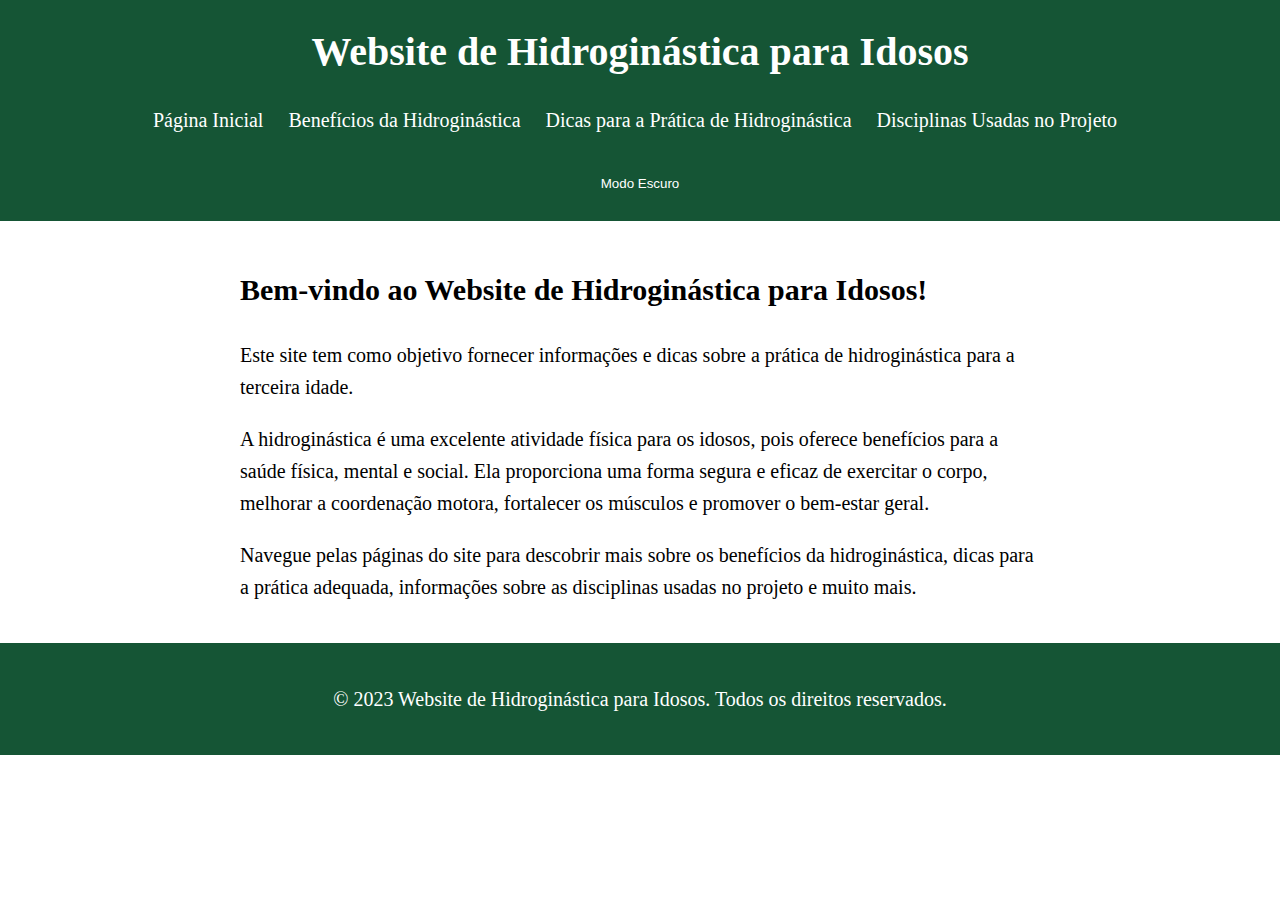
<file: index.html>
<!DOCTYPE html>
<html>
<head lang="pt-br">
  <meta charset="UTF-8">
  <title>Website de Hidroginástica para Idosos</title>
  <link rel="stylesheet" type="text/css" href="style.css">
  <script src="script.js"></script>
</head>
<body>
  <header>
    <h1>Website de Hidroginástica para Idosos</h1>
    <nav>
      <ul>
        <li><a href="index.html">Página Inicial</a></li>
        <li><a href="beneficios.html">Benefícios da Hidroginástica</a></li>
        <li><a href="dicas.html">Dicas para a Prática de Hidroginástica</a></li>
        <li><a href="disciplinas.html">Disciplinas Usadas no Projeto</a></li>
      </ul>
      <button id="dark-mode-toggle" onclick="toggleDarkMode()">Modo Escuro</button>
    </nav>
  </header>
  
  <section>
    <h2>Bem-vindo ao Website de Hidroginástica para Idosos!</h2>
    <p>Este site tem como objetivo fornecer informações e dicas sobre a prática de hidroginástica para a terceira idade.</p>
    <p>A hidroginástica é uma excelente atividade física para os idosos, pois oferece benefícios para a saúde física, mental e social. Ela proporciona uma forma segura e eficaz de exercitar o corpo, melhorar a coordenação motora, fortalecer os músculos e promover o bem-estar geral.</p>
    <p>Navegue pelas páginas do site para descobrir mais sobre os benefícios da hidroginástica, dicas para a prática adequada, informações sobre as disciplinas usadas no projeto e muito mais.</p>
  </section>
  
  <footer>
    <p>&copy; 2023 Website de Hidroginástica para Idosos. Todos os direitos reservados.</p>
  </footer>
</body>
</html>
</file>
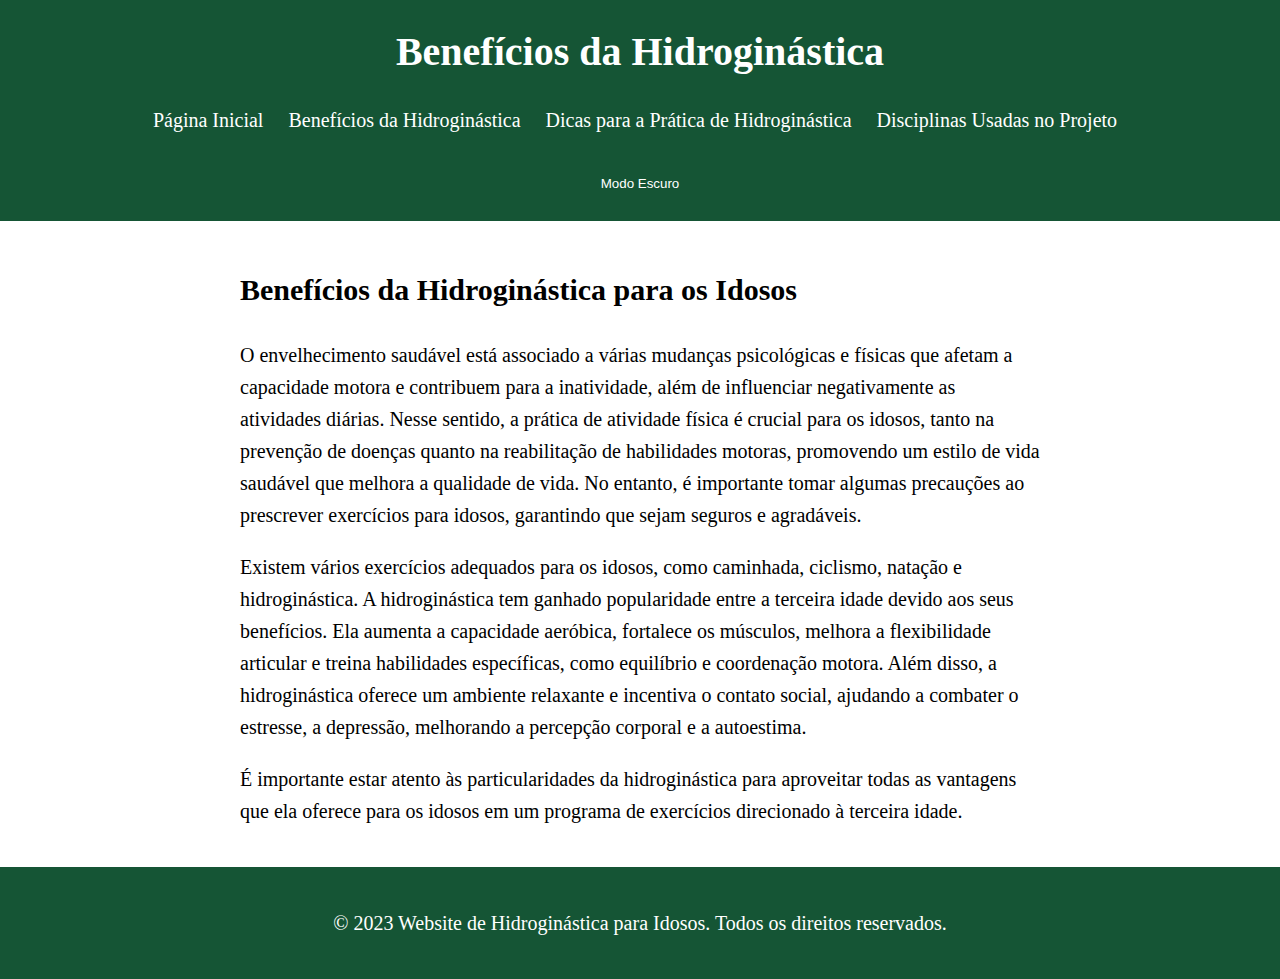
<file: beneficios.html>
<!DOCTYPE html>
<html lang="pt-br">
<head>
  <meta charset="UTF-8">
  <title>Benefícios da Hidroginástica</title>
  <link rel="stylesheet" type="text/css" href="style.css">
  <script src="script.js"></script>
</head>
<body>
  <header>
    <h1>Benefícios da Hidroginástica</h1>
    <nav>
      <ul>
        <li><a href="index.html">Página Inicial</a></li>
        <li><a href="beneficios.html">Benefícios da Hidroginástica</a></li>
        <li><a href="dicas.html">Dicas para a Prática de Hidroginástica</a></li>
        <li><a href="disciplinas.html">Disciplinas Usadas no Projeto</a></li>
      </ul>
      <button id="dark-mode-toggle" onclick="toggleDarkMode()">Modo Escuro</button>
    </nav>
  </header>
  
  <section>
    <h2>Benefícios da Hidroginástica para os Idosos</h2>
    <p>O envelhecimento saudável está associado a várias mudanças psicológicas e físicas que afetam a capacidade motora e contribuem para a inatividade, além de influenciar negativamente as atividades diárias. Nesse sentido, a prática de atividade física é crucial para os idosos, tanto na prevenção de doenças quanto na reabilitação de habilidades motoras, promovendo um estilo de vida saudável que melhora a qualidade de vida. No entanto, é importante tomar algumas precauções ao prescrever exercícios para idosos, garantindo que sejam seguros e agradáveis.</p>
    <p>Existem vários exercícios adequados para os idosos, como caminhada, ciclismo, natação e hidroginástica. A hidroginástica tem ganhado popularidade entre a terceira idade devido aos seus benefícios. Ela aumenta a capacidade aeróbica, fortalece os músculos, melhora a flexibilidade articular e treina habilidades específicas, como equilíbrio e coordenação motora. Além disso, a hidroginástica oferece um ambiente relaxante e incentiva o contato social, ajudando a combater o estresse, a depressão, melhorando a percepção corporal e a autoestima.</p>
    <p>É importante estar atento às particularidades da hidroginástica para aproveitar todas as vantagens que ela oferece para os idosos em um programa de exercícios direcionado à terceira idade.</p>
  </section>
  
  <footer>
    <p>&copy; 2023 Website de Hidroginástica para Idosos. Todos os direitos reservados.</p>
  </footer>
</body>
</html>
</file>
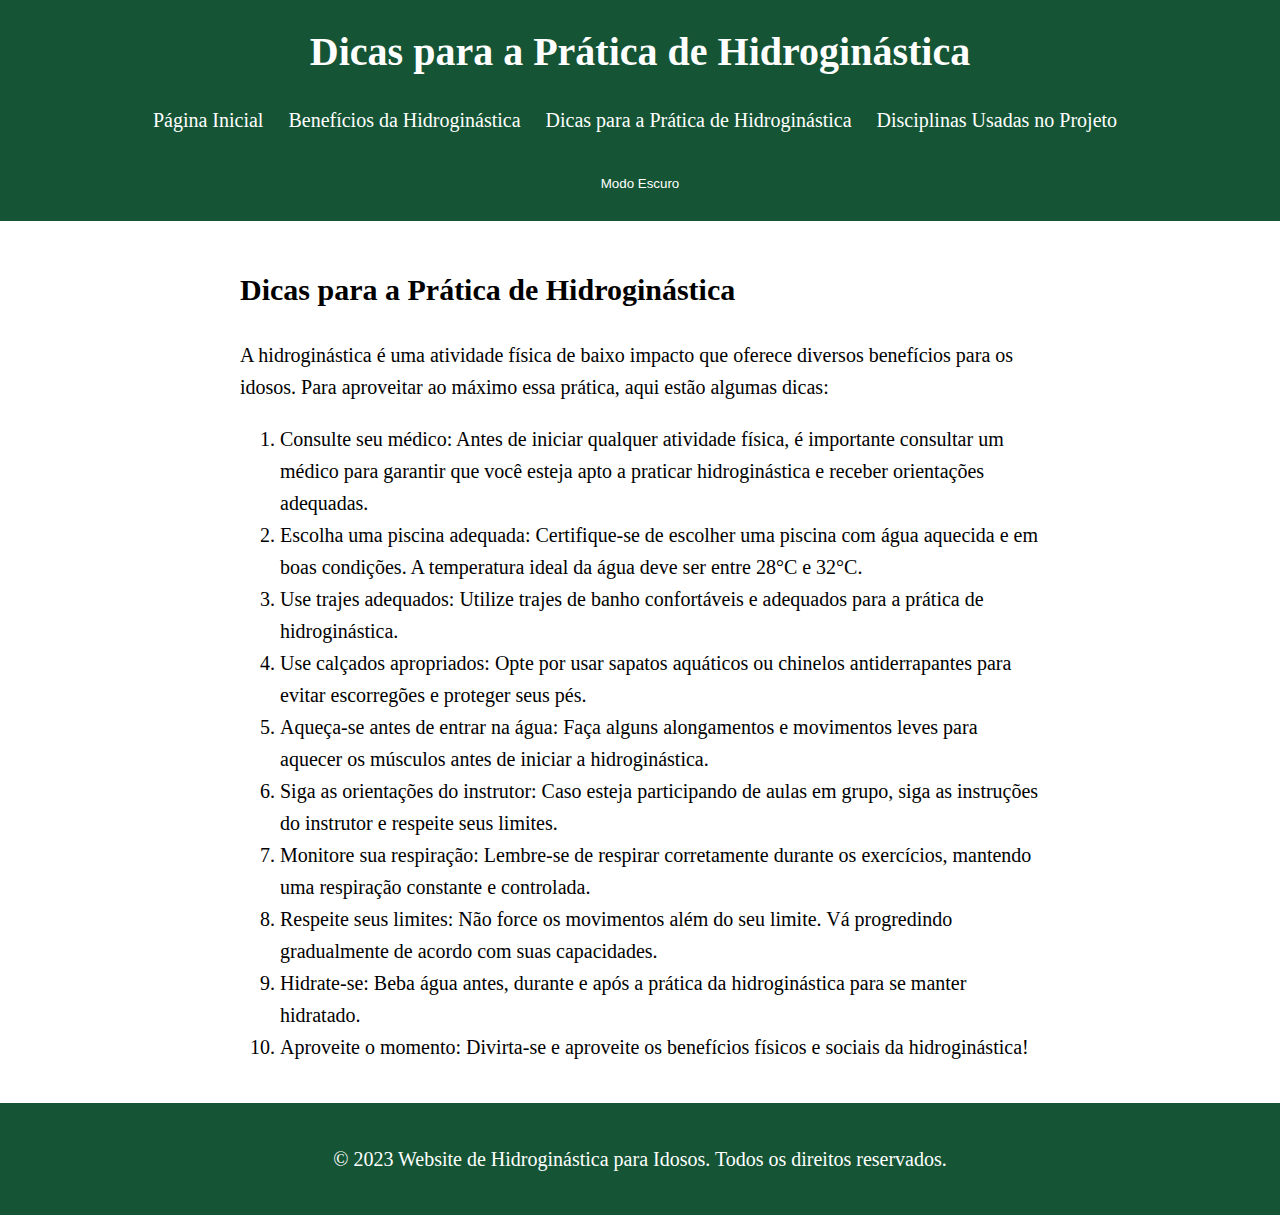
<file: dicas.html>
<!DOCTYPE html>
<html lang="pt-br">
<head>
  <meta charset="UTF-8">
  <title>Dicas para a Prática de Hidroginástica</title>
  <link rel="stylesheet" type="text/css" href="style.css">
  <script src="script.js"></script>
</head>
<body>
  <header>
    <h1>Dicas para a Prática de Hidroginástica</h1>
    <nav>
      <ul>
        <li><a href="index.html">Página Inicial</a></li>
        <li><a href="beneficios.html">Benefícios da Hidroginástica</a></li>
        <li><a href="dicas.html">Dicas para a Prática de Hidroginástica</a></li>
        <li><a href="disciplinas.html">Disciplinas Usadas no Projeto</a></li>
      </ul>
      <button id="dark-mode-toggle" onclick="toggleDarkMode()">Modo Escuro</button>
    </nav>
  </header>
  
  <section>
    <h2>Dicas para a Prática de Hidroginástica</h2>
    <p>A hidroginástica é uma atividade física de baixo impacto que oferece diversos benefícios para os idosos. Para aproveitar ao máximo essa prática, aqui estão algumas dicas:</p>
    <ol>
      <li>Consulte seu médico: Antes de iniciar qualquer atividade física, é importante consultar um médico para garantir que você esteja apto a praticar hidroginástica e receber orientações adequadas.</li>
      <li>Escolha uma piscina adequada: Certifique-se de escolher uma piscina com água aquecida e em boas condições. A temperatura ideal da água deve ser entre 28°C e 32°C.</li>
      <li>Use trajes adequados: Utilize trajes de banho confortáveis e adequados para a prática de hidroginástica.</li>
      <li>Use calçados apropriados: Opte por usar sapatos aquáticos ou chinelos antiderrapantes para evitar escorregões e proteger seus pés.</li>
      <li>Aqueça-se antes de entrar na água: Faça alguns alongamentos e movimentos leves para aquecer os músculos antes de iniciar a hidroginástica.</li>
      <li>Siga as orientações do instrutor: Caso esteja participando de aulas em grupo, siga as instruções do instrutor e respeite seus limites.</li>
      <li>Monitore sua respiração: Lembre-se de respirar corretamente durante os exercícios, mantendo uma respiração constante e controlada.</li>
      <li>Respeite seus limites: Não force os movimentos além do seu limite. Vá progredindo gradualmente de acordo com suas capacidades.</li>
      <li>Hidrate-se: Beba água antes, durante e após a prática da hidroginástica para se manter hidratado.</li>
      <li>Aproveite o momento: Divirta-se e aproveite os benefícios físicos e sociais da hidroginástica!</li>
    </ol>
  </section>
  
  <footer>
    <p>&copy; 2023 Website de Hidroginástica para Idosos. Todos os direitos reservados.</p>
  </footer>
</body>
</html>
</file>
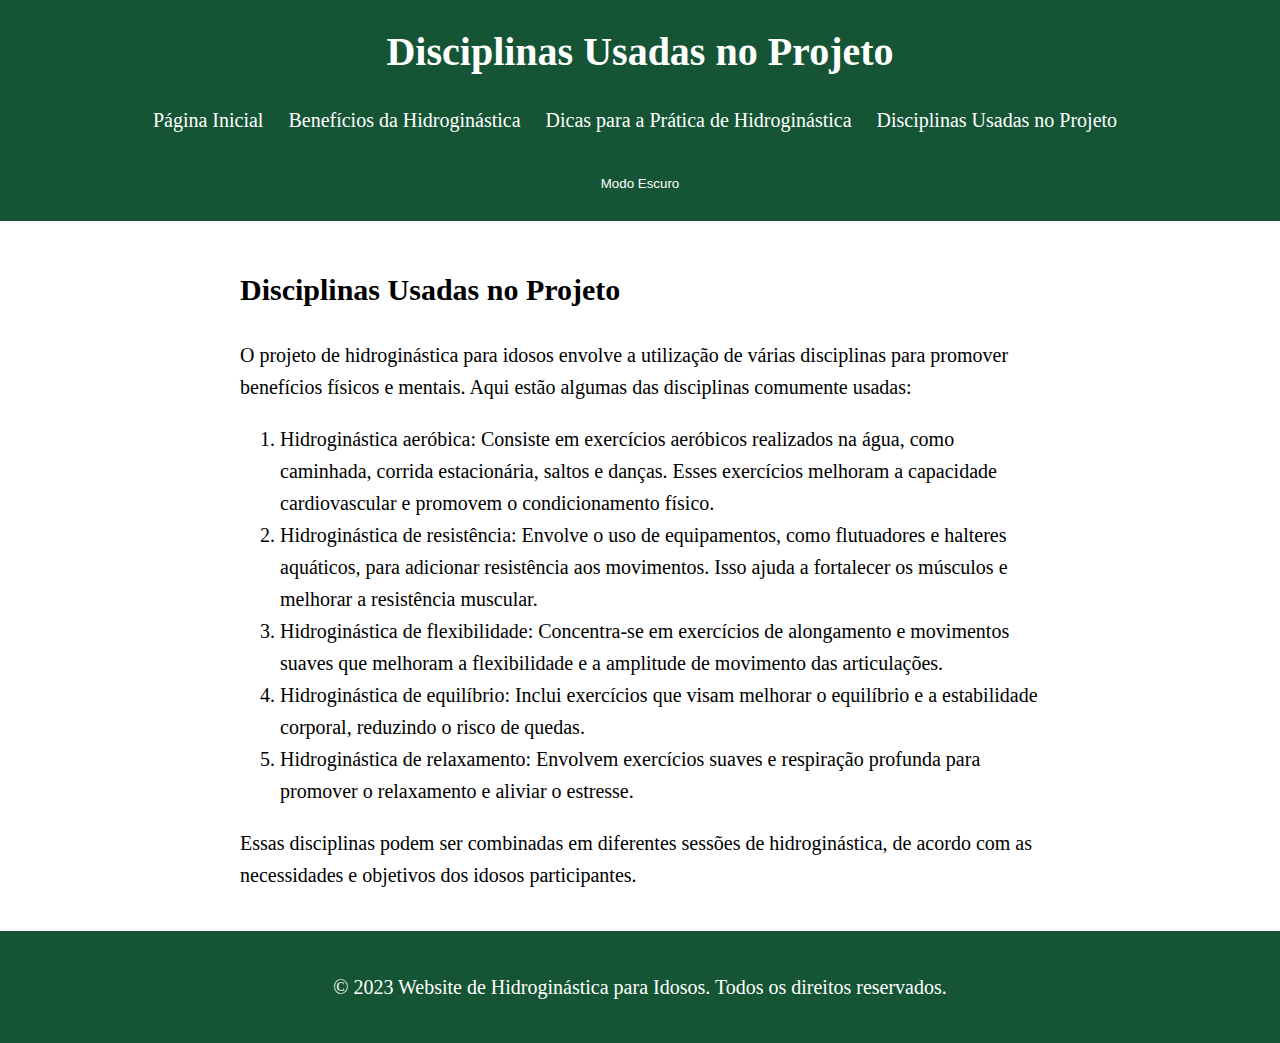
<file: disciplinas.html>
<!DOCTYPE html>
<html lang="pt-br">
<head>
  <meta charset="UTF-8">
  <title>Disciplinas Usadas no Projeto</title>
  <link rel="stylesheet" type="text/css" href="style.css">
  <script src="script.js"></script>
</head>
<body>
  <header>
    <h1>Disciplinas Usadas no Projeto</h1>
    <nav>
      <ul>
        <li><a href="index.html">Página Inicial</a></li>
        <li><a href="beneficios.html">Benefícios da Hidroginástica</a></li>
        <li><a href="dicas.html">Dicas para a Prática de Hidroginástica</a></li>
        <li><a href="disciplinas.html">Disciplinas Usadas no Projeto</a></li>
      </ul>
      <button id="dark-mode-toggle" onclick="toggleDarkMode()">Modo Escuro</button>
    </nav>
  </header>
  
  <section>
    <h2>Disciplinas Usadas no Projeto</h2>
    <p>O projeto de hidroginástica para idosos envolve a utilização de várias disciplinas para promover benefícios físicos e mentais. Aqui estão algumas das disciplinas comumente usadas:</p>
    <ol>
      <li>Hidroginástica aeróbica: Consiste em exercícios aeróbicos realizados na água, como caminhada, corrida estacionária, saltos e danças. Esses exercícios melhoram a capacidade cardiovascular e promovem o condicionamento físico.</li>
      <li>Hidroginástica de resistência: Envolve o uso de equipamentos, como flutuadores e halteres aquáticos, para adicionar resistência aos movimentos. Isso ajuda a fortalecer os músculos e melhorar a resistência muscular.</li>
      <li>Hidroginástica de flexibilidade: Concentra-se em exercícios de alongamento e movimentos suaves que melhoram a flexibilidade e a amplitude de movimento das articulações.</li>
      <li>Hidroginástica de equilíbrio: Inclui exercícios que visam melhorar o equilíbrio e a estabilidade corporal, reduzindo o risco de quedas.</li>
      <li>Hidroginástica de relaxamento: Envolvem exercícios suaves e respiração profunda para promover o relaxamento e aliviar o estresse.</li>
    </ol>
    <p>Essas disciplinas podem ser combinadas em diferentes sessões de hidroginástica, de acordo com as necessidades e objetivos dos idosos participantes.</p>
  </section>
  
  <footer>
    <p>&copy; 2023 Website de Hidroginástica para Idosos. Todos os direitos reservados.</p>
  </footer>
</body>
</html>
</file>
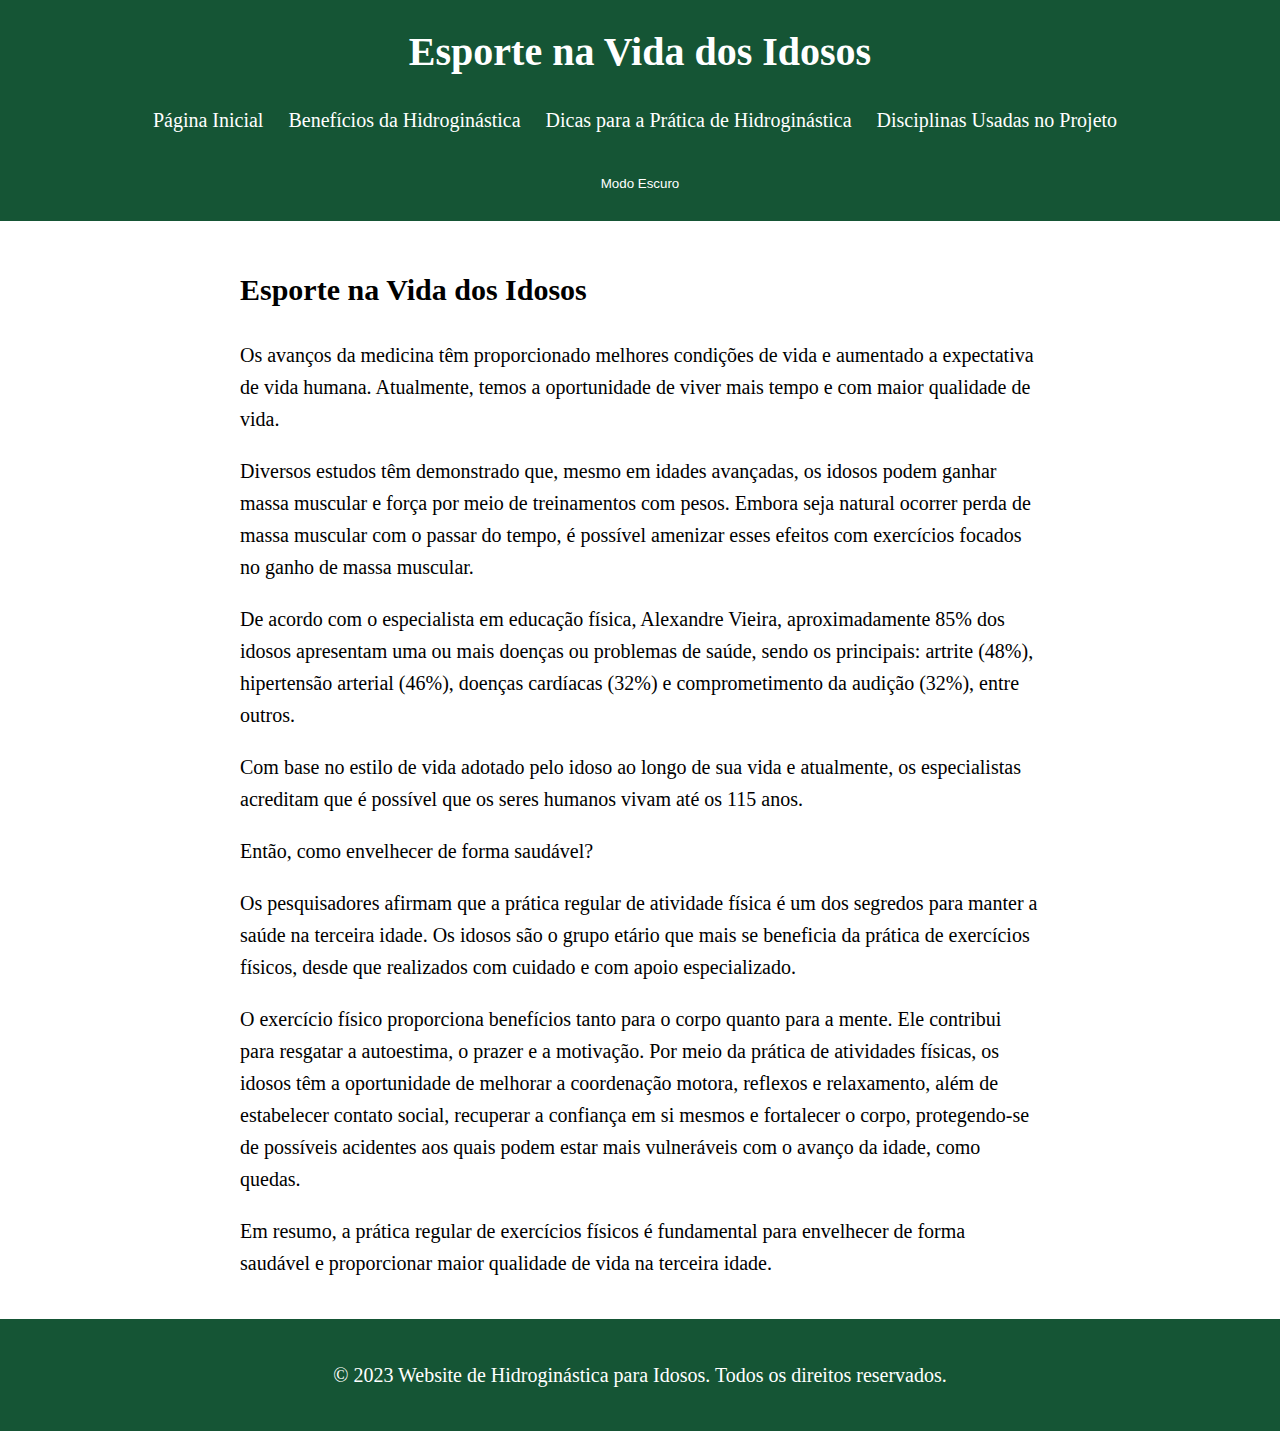
<file: exercicios.html>
<!DOCTYPE html>
<html lang="pt-br">
<head>
  <meta charset="UTF-8">
  <title>Esporte na Vida dos Idosos</title>
  <link rel="stylesheet" type="text/css" href="style.css">
  <script src="script.js"></script>
</head>
<body>
  <header>
    <h1>Esporte na Vida dos Idosos</h1>
    <nav>
      <ul>
        <li><a href="index.html">Página Inicial</a></li>
        <li><a href="beneficios.html">Benefícios da Hidroginástica</a></li>
        <li><a href="dicas.html">Dicas para a Prática de Hidroginástica</a></li>
        <li><a href="disciplinas.html">Disciplinas Usadas no Projeto</a></li>
      </ul>
      <button id="dark-mode-toggle" onclick="toggleDarkMode()">Modo Escuro</button>
    </nav>
  </header>
  
  <section>
    <h2>Esporte na Vida dos Idosos</h2>
    <p>Os avanços da medicina têm proporcionado melhores condições de vida e aumentado a expectativa de vida humana. Atualmente, temos a oportunidade de viver mais tempo e com maior qualidade de vida.</p>
    <p>Diversos estudos têm demonstrado que, mesmo em idades avançadas, os idosos podem ganhar massa muscular e força por meio de treinamentos com pesos. Embora seja natural ocorrer perda de massa muscular com o passar do tempo, é possível amenizar esses efeitos com exercícios focados no ganho de massa muscular.</p>
    <p>De acordo com o especialista em educação física, Alexandre Vieira, aproximadamente 85% dos idosos apresentam uma ou mais doenças ou problemas de saúde, sendo os principais: artrite (48%), hipertensão arterial (46%), doenças cardíacas (32%) e comprometimento da audição (32%), entre outros.</p>
    <p>Com base no estilo de vida adotado pelo idoso ao longo de sua vida e atualmente, os especialistas acreditam que é possível que os seres humanos vivam até os 115 anos.</p>
    <p>Então, como envelhecer de forma saudável?</p>
    <p>Os pesquisadores afirmam que a prática regular de atividade física é um dos segredos para manter a saúde na terceira idade. Os idosos são o grupo etário que mais se beneficia da prática de exercícios físicos, desde que realizados com cuidado e com apoio especializado.</p>
    <p>O exercício físico proporciona benefícios tanto para o corpo quanto para a mente. Ele contribui para resgatar a autoestima, o prazer e a motivação. Por meio da prática de atividades físicas, os idosos têm a oportunidade de melhorar a coordenação motora, reflexos e relaxamento, além de estabelecer contato social, recuperar a confiança em si mesmos e fortalecer o corpo, protegendo-se de possíveis acidentes aos quais podem estar mais vulneráveis com o avanço da idade, como quedas.</p>
    <p>Em resumo, a prática regular de exercícios físicos é fundamental para envelhecer de forma saudável e proporcionar maior qualidade de vida na terceira idade.</p>
  </section>
  
  <footer>
    <p>&copy; 2023 Website de Hidroginástica para Idosos. Todos os direitos reservados.</p>
  </footer>
</body>
</html>
</file>
<file: style.css>
body {
  font-family: Bodoni MT / Bodoni 72;
  line-height: 1.6;
  margin: 0;
  padding: 0;
  background-color: #fff;
  font-size: 20px;
}

.dark-mode {
  background-color: #000;
  color: #fff;
}

header {
  background-color: #155535;
  padding: 20px;
  text-align: center;
}

h1 {
  margin: 0;
  color: #fff;
}

nav ul {
  list-style-type: none;
  padding: 0;
  margin: 20px 0;
}

nav ul li {
  display: inline;
  margin-right: 10px;
}

nav ul li a {
  text-decoration: none;
  color: white;
  padding: 5px;
}

nav ul li a:visited {
  color: white;
}

nav ul li a:hover {
  color: black;
}

section {
  max-width: 800px;
  margin: 0 auto;
  padding: 20px;
}

footer {
  background-color: #155535;
  color: #fff;
  padding: 20px;
  text-align: center;
}

#dark-mode-toggle {
  background-color: #155535;
  color: #fff;
  border: none;
  padding: 10px 20px;
  margin-top: 10px;
  cursor: pointer;
}
</file>
